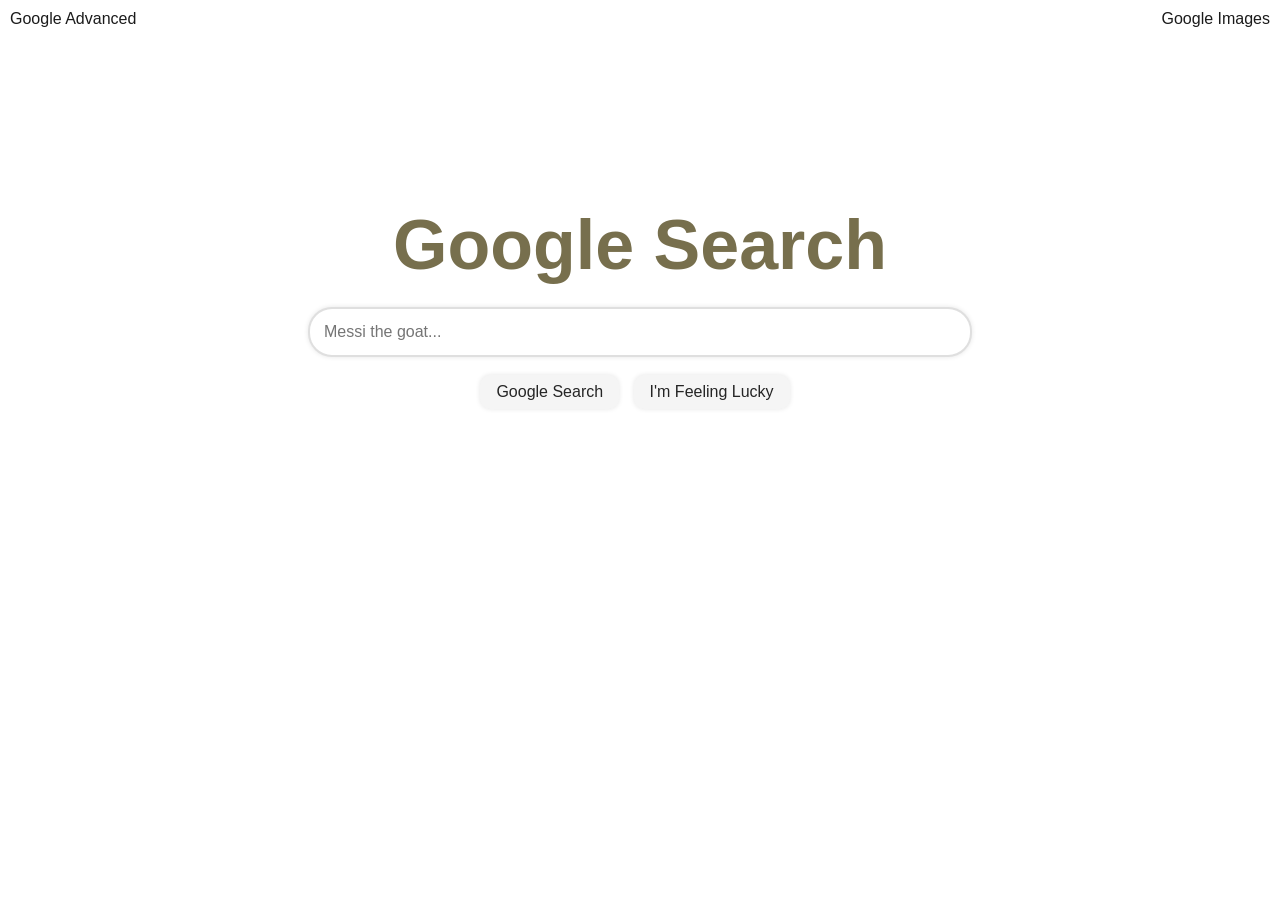
<file: index.html>
<!DOCTYPE html>
<html lang="en">
    <head>
        <title>Proyecto Search</title>
        <link rel="icon" href="https://www.gstatic.com/images/branding/searchlogo/ico/favicon.ico">
        <link rel="stylesheet" href="indexstyle.css">
        <meta name="viewport" content="width=device-width, initial-scale=1.0">
    </head>
    <body> 
        <a href="images.html" aria-label="Google Images" id="img">Google Images</a>
        <a href="advanced.html" aria-label="Google Advanced Search" id="adv">Google Advanced</a>        
        <h1 role="img" aria-label="Google Search" >Google Search</h1>
        <div>
            <form action="https://www.google.com/search">
                <input id="search-bar" type="text" name="q" placeholder="Messi the goat..."> <br>
            <br><input type="submit" value="Google Search" class="btlinks">
                <input type="submit" name="btnI" value="I'm Feeling Lucky" class="btlinks">
            </form>
        </div> 
    </body>
</html>
</file>
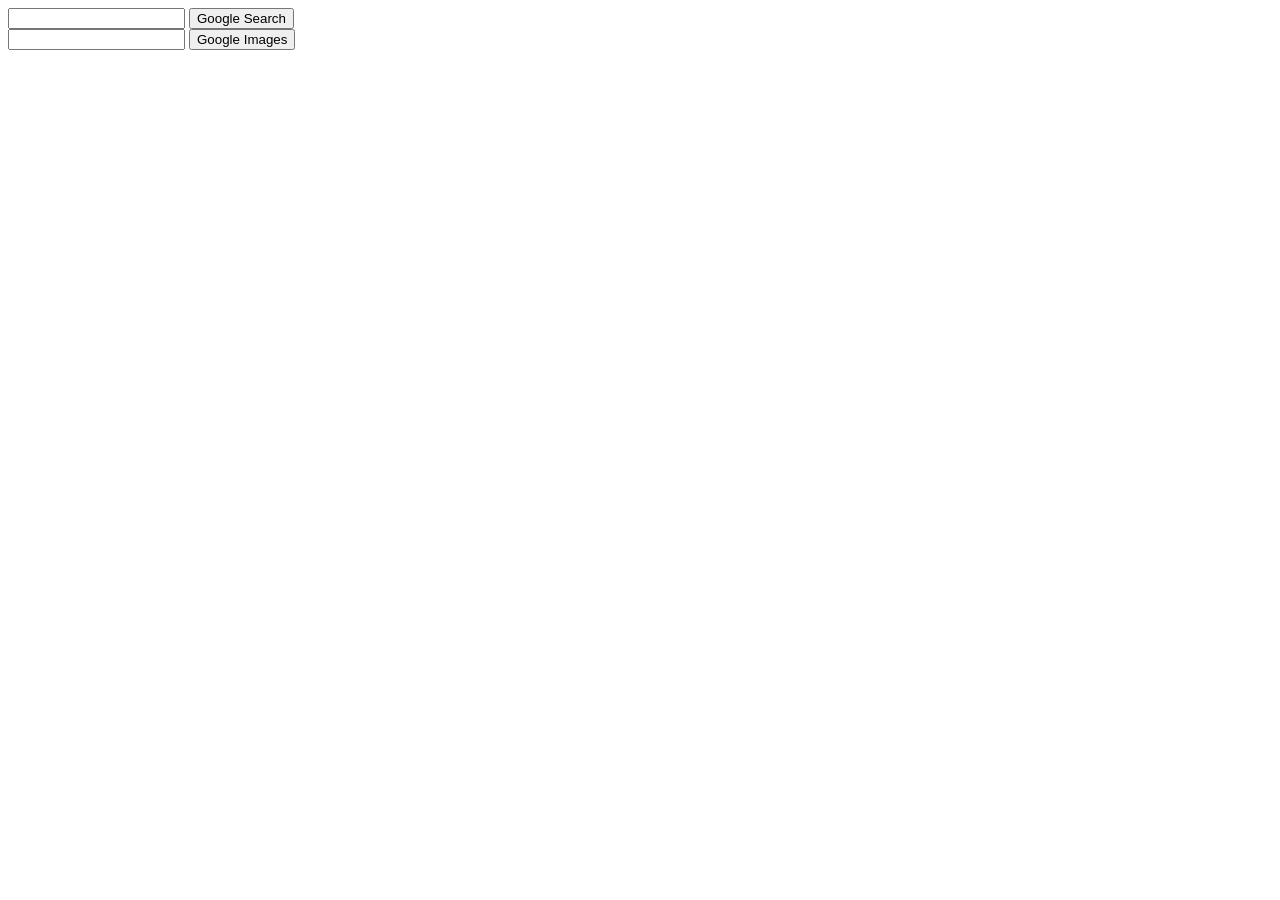
<file: 0.html>
<!DOCTYPE html>
<html lang="en">
    <head>
        <title>Search</title>
    </head>
    <body>
        <form action="https://www.google.com/search">
            <input type="text" name="q">
            <input type="submit" value="Google Search">
        </form>
        <form action="https://images.google.com/">
            <input type="text" name="img">
            <input type="submit" value="Google Images">
        </form>
    </body>
</html>
</file>
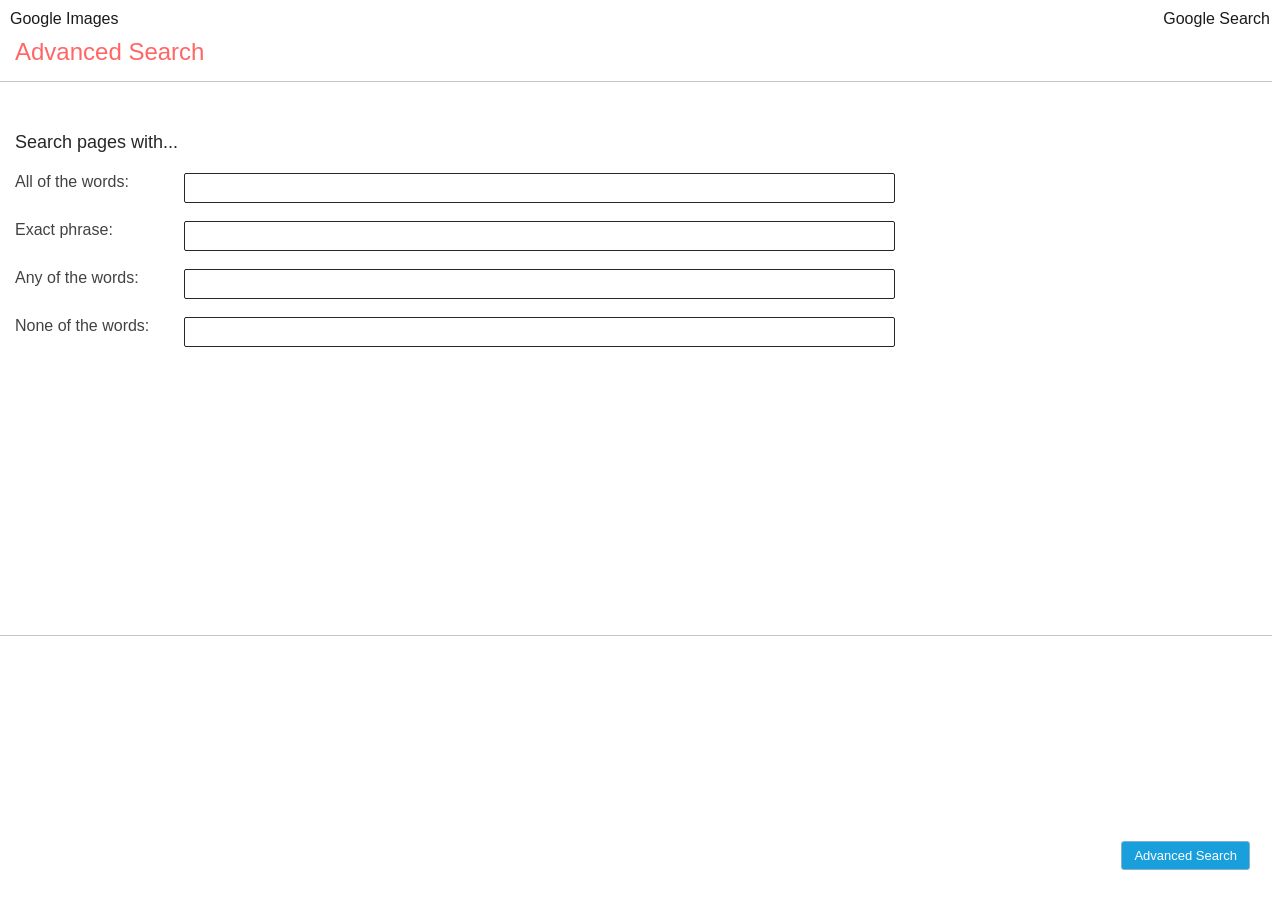
<file: advanced.html>
<!DOCTYPE html>
<html lang="en">
    <head>
        <title>Advanced Search</title>
        <link rel="stylesheet" href="adstyle.css">
        <link rel="icon" href="https://www.gstatic.com/images/branding/searchlogo/ico/favicon.ico">
        <meta name="viewport" content="width=device-width, initial-scale=1.0">
    </head>
    <body>
            <a href="images.html" aria-label="Google Images" id="img">Google Images</a>
            <a href="index.html" aria-label="Google Search" id="search">Google Search</a>
        <div class="search-header">
            <label style="font-size:x-large;">Advanced Search</label>
        </div>
        <div class="options">
            <span>Search pages with...</span>
            <form action="https://www.google.es/search" id="search-bars">
                <div class="barras">
                    <label for="all">All of the words:</label>
                    <input type="text" name="as_q" id="all">
                </div>
                <br>
                <div class="barras">
                    <label for="exact">Exact phrase:</label>
                    <input type="text" name="as_epq" id="exact">
                </div>
                <br>
                <div class="barras">
                    <label for="any">Any of the words:</label>
                    <input type="text" name="as_oq" id="any">
                </div>
                <br>
                <div class="barras">
                    <label for="none">None of the words:</label>
                    <input type="text" name="as_eq" id="none">
                </div>
            </form>
        </div>
        <div class="search-button">
            <br>
            <input type="submit" value="Advanced Search" id="search-button" form="search-bars">
        </div>
    </body>
</html>
</file>
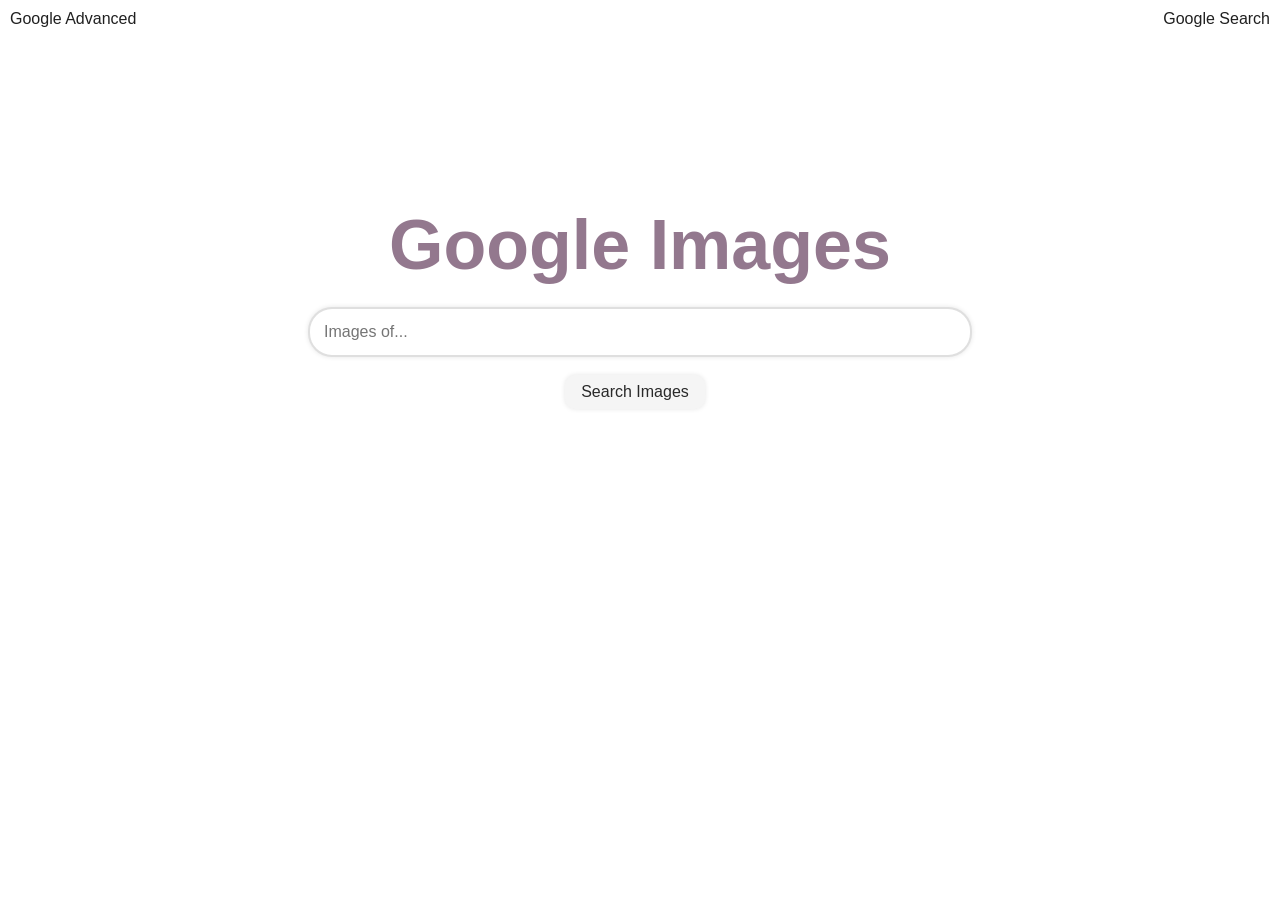
<file: images.html>
<!DOCTYPE html>
<html lang="en">
    <head>
        <title>Google Images</title>
        <link rel="icon" href="https://www.gstatic.com/images/branding/searchlogo/ico/favicon.ico">
        <link rel="stylesheet" href="imagestyle.css">
        <meta name="viewport" content="width=device-width, initial-scale=1.0">
    </head>
    <body>
        <a href="index.html" aria-label="Google Search" id="search">Google Search</a>
        <a href="advanced.html" aria-label="Google Advanced Search" id="adv">Google Advanced</a>
        <h1 role="img" aria-label="Google Images">Google Images</h1>
        <div>
            <form action="https://images.google.com/search">
                <input id="search-bar" type="text" name="q" placeholder="Images of..."><br>
                <br> <input id="search-button" type="submit" value="Search Images">
                <input type="hidden" name="tbm" value="isch">
            </form>
        </div>
    </body>
</html>
</file>
<file: indexstyle.css>
body{
    background-color: white;
    font-family: Arial, sans-serif;
    text-align: center; 
    margin-top: 16%;
    margin-bottom: auto;
}
#search-bar {
    width: 50%;;
    padding: 14px;
    font-size: 16px;
    border: 2px solid #cccccca1;
    border-radius: 24px;
    box-shadow: 0px 0px 5px #0000001a;
}
#search-bar:hover {
    box-shadow: 0px 0px 5px #0000001a, 0px 0px 10px #0000001a;

}
#search-bar:focus{
    border: none;
    box-shadow: 0px 0px 5px #0000001a, 0px 0px 10px #0000001a;
    outline: none;
}
h1 {
   font-size: 70px;
    font-family: Arial, sans-serif;
    color: #776f4d;
    margin-bottom: 22px;
    width:fit-content;
    object-position: center bottom;
    width:auto;
}
.btlinks {
    background-color: whitesmoke;
    color: rgb(37, 37, 37);
    padding: 8px 16px;
    margin-right: 10px;
    margin-left: auto;
    font-size: var(--Mhs7de);
    border: none;
    border-radius: 10px;
    box-shadow: 0px 0px 5px #0000001a;
}
.btlinks:hover {
    background-color: #f0f0f0ef;
    box-shadow: 0px 0px 5px #0000001a, 0px 0px 10px #0000001a;
    border: 0.5px solid #d1d1d1;
}
#img {
    display:inline-block;
    position: fixed;
    top: 10px;
    right: 10px; /* Adjust this value based on the width of the #adv link */
    font-size: 16px;
    color: #1b1b1b;
    text-decoration: none;
}
#adv {
    display:inline-block;
    position: fixed;
    top: 10px;
    left: 10px; 
    font-size: 16px;
    color: #1b1b1b;
    text-decoration: none;
}
#img:hover, #adv:hover {
    text-decoration: underline;
}
</file>
<file: adstyle.css>
#search {
    display:inline-block;
    position: fixed;
    top: 10px;
    right: 10px;
    font-size: 16px;
    color: #1b1b1b;
    text-decoration: none;
}
#img {
    display:inline-block;
    position: fixed;
    top: 10px;
    left: 10px; 
    font-size: 16px;
    color: #1b1b1b;
    text-decoration: none;
}
#img:hover, #search:hover {
    text-decoration: underline;
}
.search-header{
    background-color: rgb(255, 255, 255);
    width: flex-end; 
    border-bottom: 1px #c4c4c4 solid;
    border-width: thin;
}
body {
    font-family: Arial, sans-serif;
    margin-left: auto;
    text-align: left;
    background-color: white;
}
.search-header {
    font-size: x-large;           
    text-align: left;
    padding-top: 30px;
    padding-left: 15px;
    padding-bottom: 15px;
    color: #ff6666;
    
}
div.options {
    padding-top: 20px;
    padding-bottom: 270px;

}
.options {
    display: flex;
    flex-direction: column;
    align-items: left;
    padding-left: 15px;
    gap: 20px;
    margin-top: 30px;
}
.barras{
    display: flex;
    flex-direction: row;
    align-items: flex-start;
    width: 70%;
}
.barras > label {  
    font-size: 16px;
    margin-bottom: 6px;
    width: 200px;
    color: #424242;
}
.barras > input[type="text"] {
    padding: 4px; 
    width: 100%;  
    height: 20px;
    margin-left: 10px;
    border: 1px solid #272727;
    border-radius: 2px;
}
.barras > input[type="text"]:focus {
    outline: none;
    border: 1px solid #d4cc9ae1;
    box-shadow: 0px 0px 5px #2b2b2b;
}
#search-button {
    display:inline-block;
    position: fixed;
    bottom: 30px;
    right: 30px;
    font-size: 13px;
    color: #ffffff;
    text-decoration: none;
    background-color: rgb(26, 159, 221);
    border-radius: 3px; 
    border: 1px solid rgb(130, 179, 202);
    padding: 6px 12px;
}
#search-button:hover {
    background-color: rgba(26, 159, 221, 0.781);
    border: 1px solid rgb(95, 129, 145);
    color: #ffffff;
    text-decoration: none;
}
.search-button{
    border-bottom: #c4c4c4 solid thin;
}
span {
    font-size: 18px;
    color: #272727;
}
</file>
<file: imagestyle.css>
body{
    background-color: white;
    font-family: Arial, sans-serif;
    text-align: center; 
    margin-top: 16%;
    margin-bottom: auto;
}
#search-bar {
    width: 50%;;
    padding: 14px;
    font-size: 16px;
    border: 2px solid #cccccca1;
    border-radius: 24px;
    box-shadow: 0px 0px 5px #0000001a;
}
#search-bar:hover {
    box-shadow: 0px 0px 5px #0000001a, 0px 0px 10px #0000001a;

}
#search-bar:focus{
    border: none;
    box-shadow: 0px 0px 5px #0000001a, 0px 0px 10px #0000001a;
    outline: none;
}
h1 {
   font-size: 70px;
    font-family: Arial, sans-serif;
    color: rgba(145, 118, 140, 0.986);
    margin-bottom: 22px;
    width:fit-content;
    object-position: center bottom;
    width:auto;

}
#search-button {
    background-color: whitesmoke;
    color: rgb(41, 41, 41);
    padding: 8px 16px;
    margin-right: 10px;
    margin-left: auto;
    font-size: var(--Mhs7de);
    border: none;
    border-radius: 10px;
    box-shadow: 0px 0px 5px #0000001a;
}
#search-button:hover {
    background-color: #f0f0f0ef;
    box-shadow: 0px 0px 5px #0000001a, 0px 0px 10px #0000001a;
    border: 0.5px solid #d1d1d1;
}
#search {
    display:inline-block;
    position: fixed;
    top: 10px;
    right: 10px; /* Adjust this value based on the width of the #adv link */
    font-size: 16px;
    color: #1a1a1af8;
    text-decoration: none;
}
#adv {
    display:inline-block;
    position: fixed;
    top: 10px;
    left: 10px; 
    font-size: 16px;
    color: #1a1a1af8;
    text-decoration: none;
}
#search:hover, #adv:hover {
    text-decoration: underline;
}
</file>
